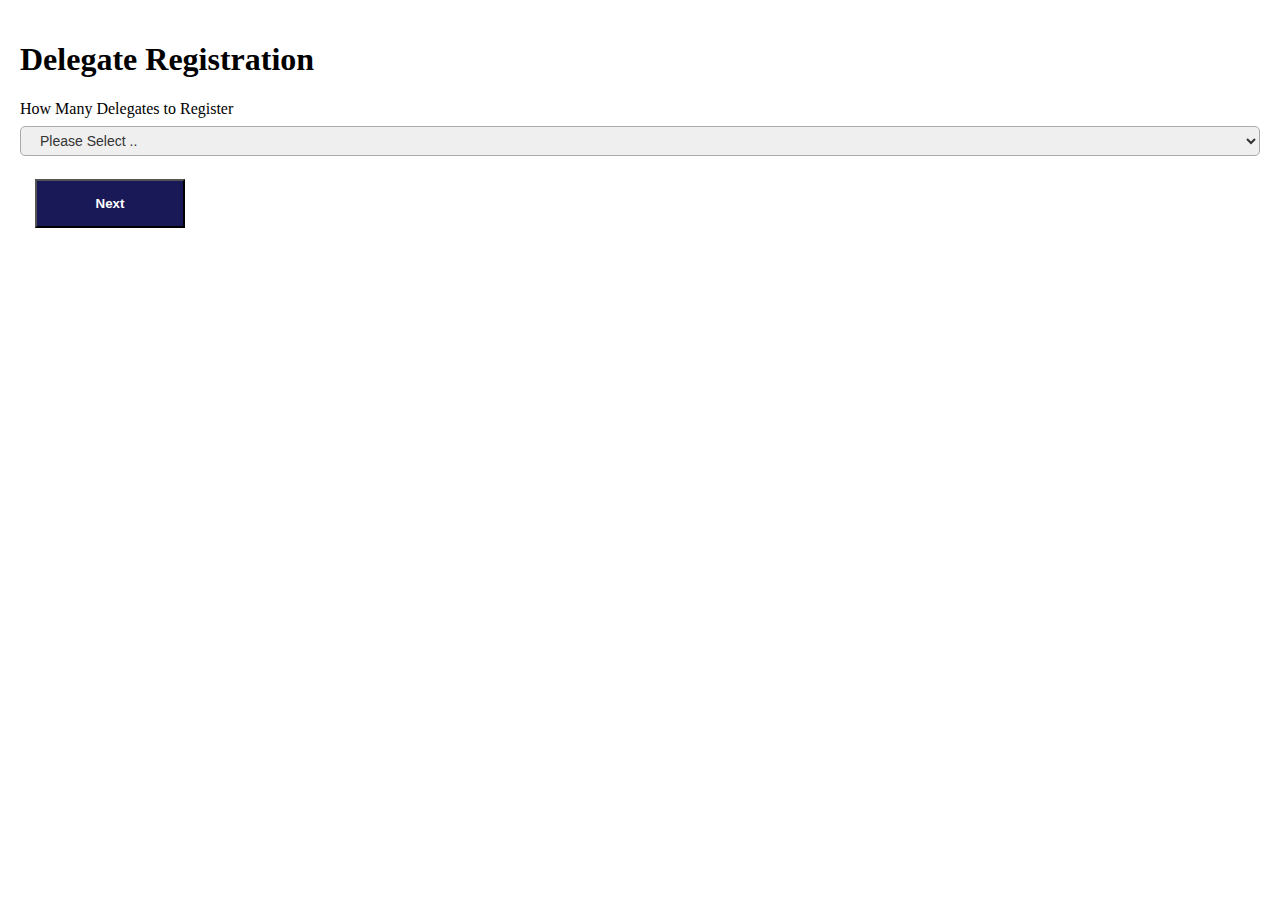
<file: index.html>
<!DOCTYPE html>
<html lang="en">

<head>
  <link rel="stylesheet" href="delegate.css">
  <meta charset="UTF-8">
  <meta http-equiv="X-UA-Compatible" content="IE=edge">
  <meta name="viewport" content="width=device-width, initial-scale=1.0">

  <title></title>
</head>
<style>
  #display td {
    padding: 1%;
    max-width: 1%;
    width: 10%;
    border: solid;
  }
  tr {
    border: solid;
  }
</style>

<body>
  <div class="reqform">
    <h1>
      Delegate Registration
    </h1>
  </div>
  <div class="mane">
    <div id="name">
      <form id="reset">
        <label for="Delegates">How Many Delegates to Register</label><br>
        <select name="delegate" id="delegate" class="Dropdown" onchange="repeat()">
          <option value="0">Please Select ..</option>
          <option value="1">1</option>
          <option value="2">2</option>
          <option value="3">3</option>
          <option value="4">4</option>
        </select>

        <div id="Repeat"></div>
        
        <input class="btn" type="button" id="GrandTotal" value="Show Grand Total" onclick="displaytotal()" style="display: none;">
        <div id="Container" style="display: none;">
          <h2>PURCHASE SUMMARY</h2>
          <table>
            <tr>
              <td>
                Total :
              </td>
              <td>
                (USD)
              </td>
              <td id="total">

              </td>
            </tr>
          </table>
        </div>
        <input class="btn" id="next" type="button" value="Next" onclick="buttondelchange()">
        <div id="Container1" style="display: none;">
          <div class="maindiv">

            <h1>
              Company Information :
            </h1>
            <div class="fields">

              <div class="input-field">
                <label> Company Name :</label>
                <input class="company textinput" type="text" id="company" name="fname">
              </div>

              <div class="input-field">
                <label> Street :</label>
                <input class="company" type="text" id="comstr" name="fname">
              </div>

              <div class="input-field">
                <label> Town/City :</label>
                <input class="company" type="text" id="town" name="town">
              </div>

              <div class="input-field">
                <label> Country :</label>
                <input class="company" type="text" id="country" name="country">
              </div>

              <div class="input-field">
                <label> Zipcode :</label>
                <input class="company" id="zip" name="zip" type="text" inputmode="numeric" pattern="^(?(^00000(|-0000))|(\d{5}(|-\d{4})))$">
              </div>

              <div class="input-field">
                <label> State :</label>
                <input class="company" type="text" id="state" name="state">
              </div>
            </div>
          </div>


          <h1>
            Billing Contact Info :
          </h1>

          <div class="fields">
            <div class="input-field">
              <label class="DSalutation" for="Salutations">Salutation</label>
              <select class="billing" name="salute" id="salute">
                <option value="select">Please Select...</option>
                <option value="Mr">Mr</option>
                <option value="Dr">Dr</option>
                <option value="Mrs">Mrs</option>
                <option value="Er">Er</option>
              </select>
            </div>

            <div class="input-field">
              <label for="Cfname">First name:</label>
              <input class="billing" type="text" id="Cfname" name="Cfname" placeholder="First Name" required>
            </div>

            <div class="input-field">
              <label for="clname">Last name:</label>
              <input class="billing" type="text" id="clname" name="clname" placeholder="Last Name" required>
            </div>

            <div class="input-field">
              <label for="cemail">Email:</label>
              <input class="billing" type="email" id="cemail" name="cemail" placeholder="Enter Email" required>
            </div>

            <div class="input-field">
              <label for="ctelephone">Telephone:</label>
              <input class="billing" type="phone" id="ctelephone" name="ctelephone" placeholder="Enter Telephone number" required>
            </div>

            <div class="input-field"></div>

          </div>
          
          <div>
            <label for="vat">VAT Registered</label><br>
            <input type="radio" id="vatyes" name="vat" value="Yes" onclick="radiochange()">
            <label for="vatyes">Yes</label>
            <input type="radio" id="vatno" name="vat" value="No" onclick="radiochangeno()">
            <label for="vatyes">No</label>

            <div id="Container3" style="display: none;">

              <div class="input-field">
                <input type="text" id="vatnum" name="vatnum" placeholder="Vat Number">
              </div>

            </div>
          </div>
        </div>
        <input onclick="add(event)" class="btn" type="submit" id="submit" name="submit" value="Submit" style="display: none;">
      </form>
    </div>
  </div>

  <div id="display" style="display: none;">
    <h3>Company Information</h3>
    <table id="add" >
        <tr>
          <td>Company Name</td>
          <td>Street</td>
          <td>Town/City</td>
          <td>Country</td>
          <td>Zipcode</td>
          <td>State</td>
        </tr>
    </table>
    <h3>Billing Contact Information</h3>
    <table id="add1">
        <tr>
          <td>Salutation</td>
          <td>First Name</td>
          <td>Last Name</td>
          <td>Email</td>
          <td>Telephone</td>
       </tr>
    </table>
    <h3>Delegate Information</h3>
    <table id="add2">
        <tr>
          <td>Delegate</td>
          <td>Solutation</td>
          <td>First Name</td>
          <td>Last Name</td>
          <td>Email</td>
          <td>Telephone</td>
          <td>Job Title</td>
          <td>Passport Number</td>
        </tr>
    </table>
    <h3>Product and Fees</h3>
    <table id="add3">
      <tr>
       <td>Product Name</td>
       <td>Product Fees</td>
      </tr>
  </table>
  <h3>VAT</h3>
  <table id="add4" style="display: none;">
    <tr><td>Vat Number</td> </tr>
  </table>
  </div>
  <script src="delegate.js"></script>
</body>

</html>
</file>
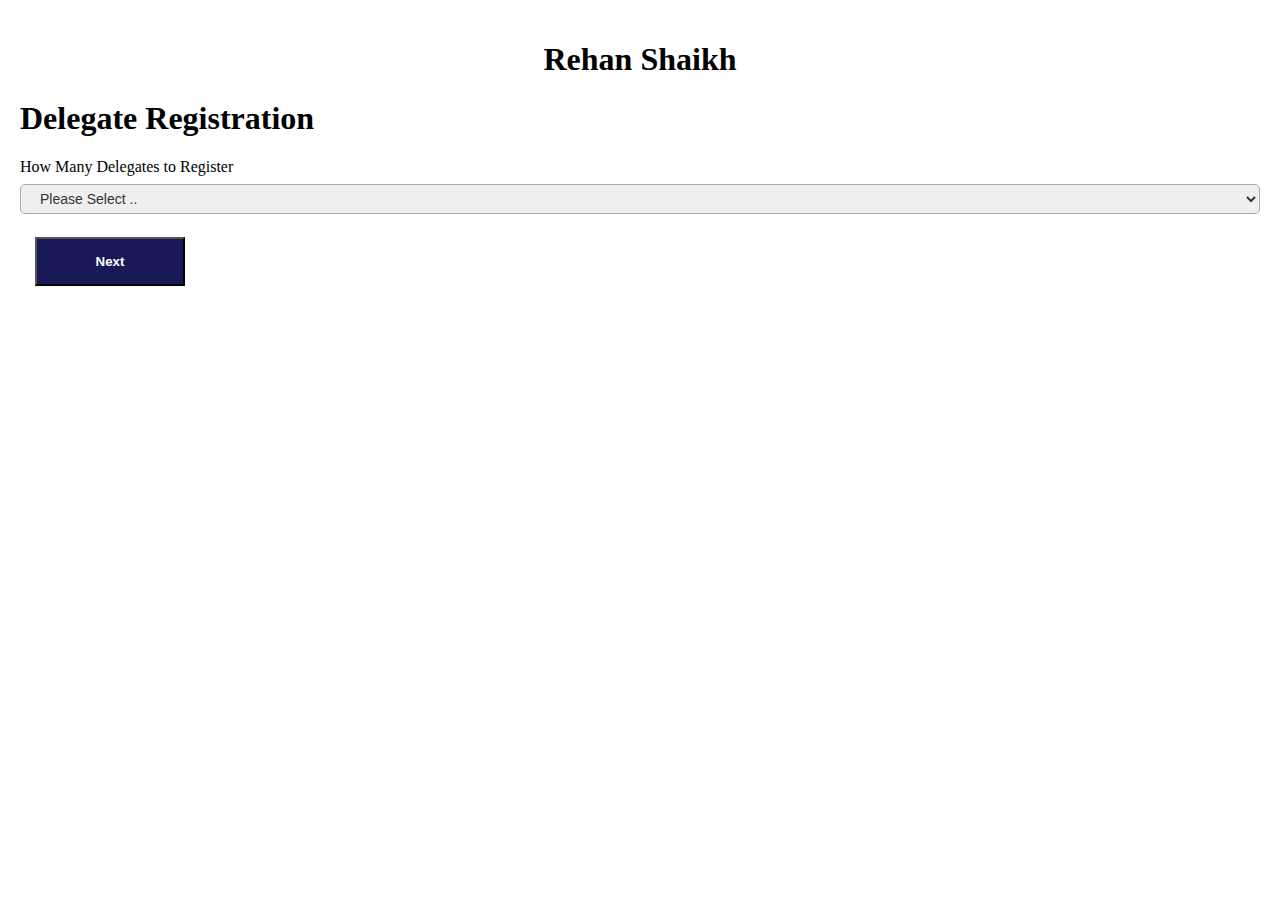
<file: delegate.html>
<!DOCTYPE html>
<html lang="en">

<head>
  <link rel="stylesheet" href="delegate.css">
  <meta charset="UTF-8">
  <meta http-equiv="X-UA-Compatible" content="IE=edge">
  <meta name="viewport" content="width=device-width, initial-scale=1.0">

  <title></title>
</head>

<body>
  <h1 style="text-align: center;"> Rehan Shaikh</h1>
  <div class="reqform">
    <h1>
      Delegate Registration
    </h1>
  </div>
  <div class="mane">
    <div id="name">
      <form>
        <label for="Delegates">How Many Delegates to Register</label><br>
        <select name="delegate" id="delegate" class="Dropdown" onchange="repeat()">
          <option value="0">Please Select ..</option>
          <option value="1">1</option>
          <option value="2">2</option>
          <option value="3">3</option>
          <option value="4">4</option>
        </select>

        <div id="Repeat"></div>
        
        <input class="btn" type="button" id="GrandTotal" value="Show Grand Total" onclick="displaytotal()" style="display: none;">
        <div id="Container" style="display: none;">
          <h2>PURCHASE SUMMARY</h2>
          <table>
            <tr>
              <td>
                Total :
              </td>
              <td>
                (USD)
              </td>
              <td id="total">

              </td>
            </tr>
          </table>
        </div>
        <input class="btn" id="next" type="button" value="Next" onclick="buttondelchange()">
        <div id="Container1" style="display: none;">
          <div class="maindiv">

            <h1>
              Company Information :
            </h1>
            <div class="fields">

              <div class="input-field">
                <label> Company Name :</label>
                <input class="textinput" type="text" id="company" name="fname">
              </div>

              <div class="input-field">
                <label> Street :</label>
                <input type="text" id="comstr" name="fname">
              </div>

              <div class="input-field">
                <label> Town/City :</label>
                <input type="text" id="town" name="town">
              </div>

              <div class="input-field">
                <label> Country :</label>
                <input type="text" id="country" name="country">
              </div>

              <div class="input-field">
                <label> Zipcode :</label>
                <input id="zip" name="zip" type="text" inputmode="numeric" pattern="^(?(^00000(|-0000))|(\d{5}(|-\d{4})))$">
              </div>

              <div class="input-field">
                <label> State :</label>
                <input type="text" id="state" name="state">
              </div>
            </div>
          </div>


          <h1>
            Billing Contact Info :
          </h1>

          <div class="fields">
            <div class="input-field">
              <label class="DSalutation" for="Salutations">Salutation</label>
              <select name="salute" id="salute">
                <option value="select">Please Select...</option>
                <option value="Mr">Mr</option>
                <option value="Dr">Dr</option>
                <option value="Mrs">Mrs</option>
                <option value="Er">Er</option>
              </select>
            </div>

            <div class="input-field">
              <label for="Cfname">First name:</label>
              <input type="text" id="Cfname" name="Cfname" placeholder="First Name" required>
            </div>

            <div class="input-field">
              <label for="clname">Last name:</label>
              <input type="text" id="clname" name="clname" placeholder="Last Name" required>
            </div>

            <div class="input-field">
              <label for="cemail">Email:</label>
              <input type="email" id="cemail" name="cemail" placeholder="Enter Email" required>
            </div>

            <div class="input-field">
              <label for="ctelephone">Telephone:</label>
              <input type="phone" id="ctelephone" name="ctelephone" placeholder="Enter Telephone number" required>
            </div>

            <div class="input-field"></div>

          </div>
          
          <div>
            <label for="vat">VAT Registered</label><br>
            <input type="radio" id="vatyes" name="vat" value="Yes" onclick="radiochange()">
            <label for="vatyes">Yes</label>
            <input type="radio" id="vatno" name="vat" value="No" onclick="radiochangeno()">
            <label for="vatyes">No</label>

            <div id="Container3" style="display: none;">

              <div class="input-field">
                <input type="text" id="vatnum" name="vatnum" placeholder="Vat Number">
              </div>

            </div>
          </div>
        </div>
        <input class="btn" type="submit" id="submit" name="submit" value="Submit" style="display: none;">
      </form>
    </div>
  </div>
  <script src="delegate.js"></script>
</body>

</html>
</file>
<file: delegate.css>
body{
    padding: 10px;
    margin: 10px;
    height: auto;
    width: auto;
}
.Dropdown{
/* padding-right: 98%;*/
height:30px;
width: 100%;

}

.fields .input-field{
    display: flex;
    width: calc(100% / 3 - 15px);
    flex-direction: column;
    margin: 4px 0;
}
.input-field label{
    font-size: 17px;
    font-weight: bold;
    color: #2e2e2e;
}
.input-field input, select{
    outline: none;
    font-size: 14px;
    font-weight: 400;
    color: #333;
    border-radius: 5px;
    border: 1px solid #aaa;
    padding: 0 15px;
    height: 42px;
    margin: 8px 0;
}
form .fields{
    display: flex;
    align-items: center;
    justify-content: space-between;
    flex-wrap: wrap;
}
.productlabel
{
    margin-right: 10%;
    display:block;
    width: x;
    height:y;
    text-align:right;
    font-size: large;
}
.btn{
    margin: 15px;
    padding: 15px;
    background-color: rgb(25, 25, 88);
    color: white;
    width:150px;
    text-align: center;
    font-weight: bold;  
    
}
.btn:hover
{
    background-color:white;
    color: rgb(25, 25, 88);
}
</file>
